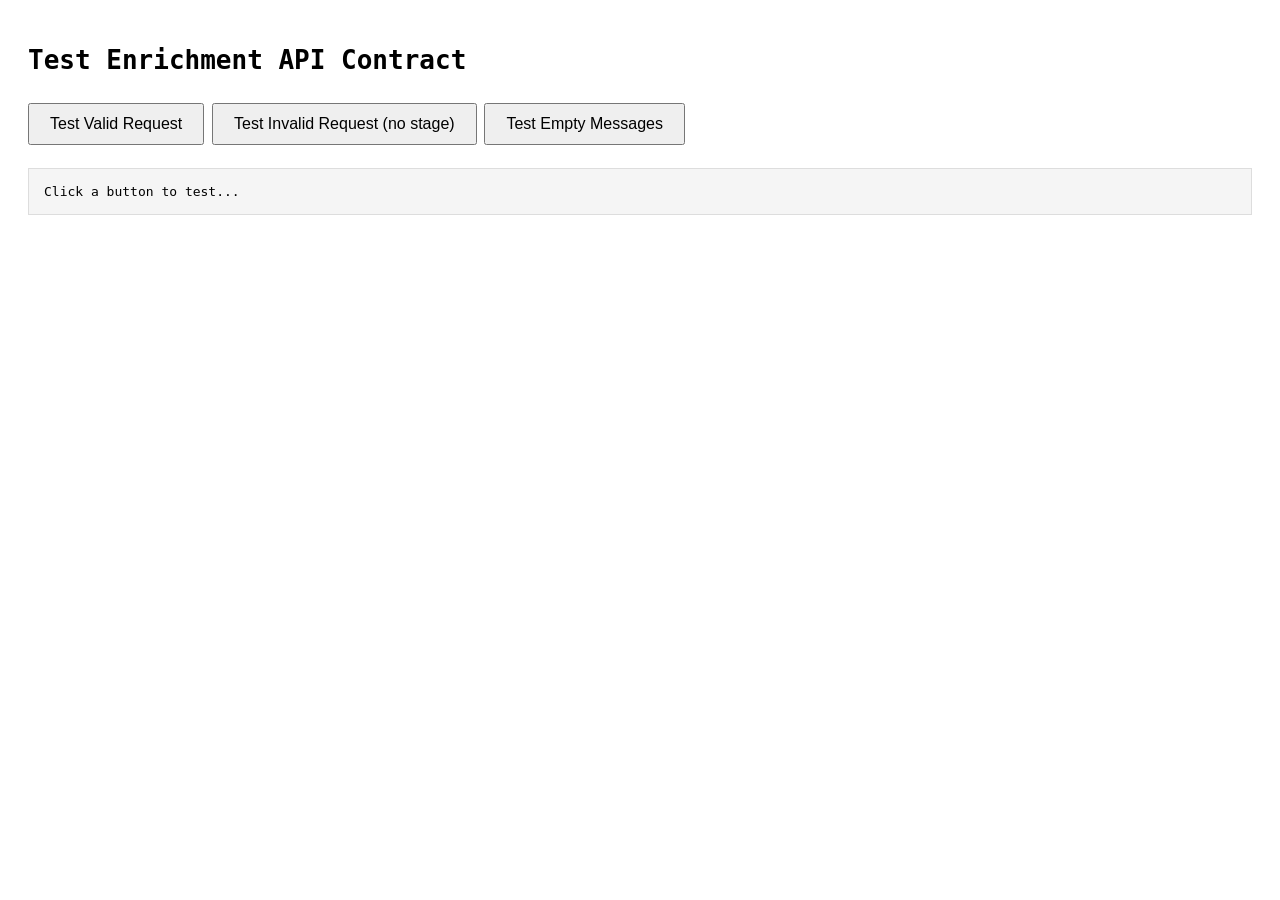
<file: test_enrichment_api.html>
<!DOCTYPE html>
<html>
<head>
    <meta charset="UTF-8">
    <title>Test Enrichment API</title>
    <style>
        body { font-family: monospace; padding: 20px; }
        button { padding: 10px 20px; margin: 10px 0; font-size: 16px; }
        pre { background: #f5f5f5; padding: 15px; border: 1px solid #ddd; overflow-x: auto; }
        .error { color: red; }
        .success { color: green; }
    </style>
</head>
<body>
    <h1>Test Enrichment API Contract</h1>
    <button onclick="testValidRequest()">Test Valid Request</button>
    <button onclick="testInvalidRequest()">Test Invalid Request (no stage)</button>
    <button onclick="testEmptyMessages()">Test Empty Messages</button>
    <pre id="output">Click a button to test...</pre>

    <script type="module">
        import { postModelChat } from './api_client.js';

        window.testValidRequest = async function() {
            const output = document.getElementById('output');
            output.textContent = 'Testing valid request...\n';

            try {
                const requestBody = {
                    stage: "enrichment",
                    messages: [
                        { role: "system", content: "Return JSON only." },
                        { role: "user", content: "Return {\"test\": \"hello\"}" }
                    ],
                    format: "json",
                    options: { temperature: 0.7, max_tokens: 50 }
                };

                output.textContent += '\nRequest:\n' + JSON.stringify(requestBody, null, 2) + '\n\n';

                const response = await postModelChat(requestBody);
                output.textContent += 'Response status: ' + response.status + '\n';

                if (!response.ok) {
                    const errorText = await response.text();
                    output.innerHTML += '<span class="error">Error: ' + errorText + '</span>\n';
                    return;
                }

                const data = await response.json();
                output.innerHTML += '<span class="success">Success!</span>\n';
                output.textContent += 'Response:\n' + JSON.stringify(data, null, 2) + '\n';
                output.textContent += '\nContent type: ' + typeof data.content + '\n';
                output.textContent += 'Content value: ' + data.content + '\n';
            } catch (err) {
                output.innerHTML += '<span class="error">Exception: ' + err.message + '</span>\n';
                console.error(err);
            }
        };

        window.testInvalidRequest = async function() {
            const output = document.getElementById('output');
            output.textContent = 'Testing invalid request (missing stage)...\n';

            try {
                const requestBody = {
                    messages: [
                        { role: "system", content: "Test" },
                        { role: "user", content: "Test" }
                    ],
                    format: "json",
                    options: {}
                };

                output.textContent += '\nRequest:\n' + JSON.stringify(requestBody, null, 2) + '\n\n';

                const response = await postModelChat(requestBody);
                output.textContent += 'Should not reach here!\n';
            } catch (err) {
                output.innerHTML += '<span class="success">Correctly caught validation error:</span>\n';
                output.textContent += err.message + '\n';
            }
        };

        window.testEmptyMessages = async function() {
            const output = document.getElementById('output');
            output.textContent = 'Testing empty messages array...\n';

            try {
                const requestBody = {
                    stage: "enrichment",
                    messages: [],
                    format: "json",
                    options: {}
                };

                output.textContent += '\nRequest:\n' + JSON.stringify(requestBody, null, 2) + '\n\n';

                const response = await postModelChat(requestBody);
                output.textContent += 'Should not reach here!\n';
            } catch (err) {
                output.innerHTML += '<span class="success">Correctly caught validation error:</span>\n';
                output.textContent += err.message + '\n';
            }
        };
    </script>
</body>
</html>
</file>
